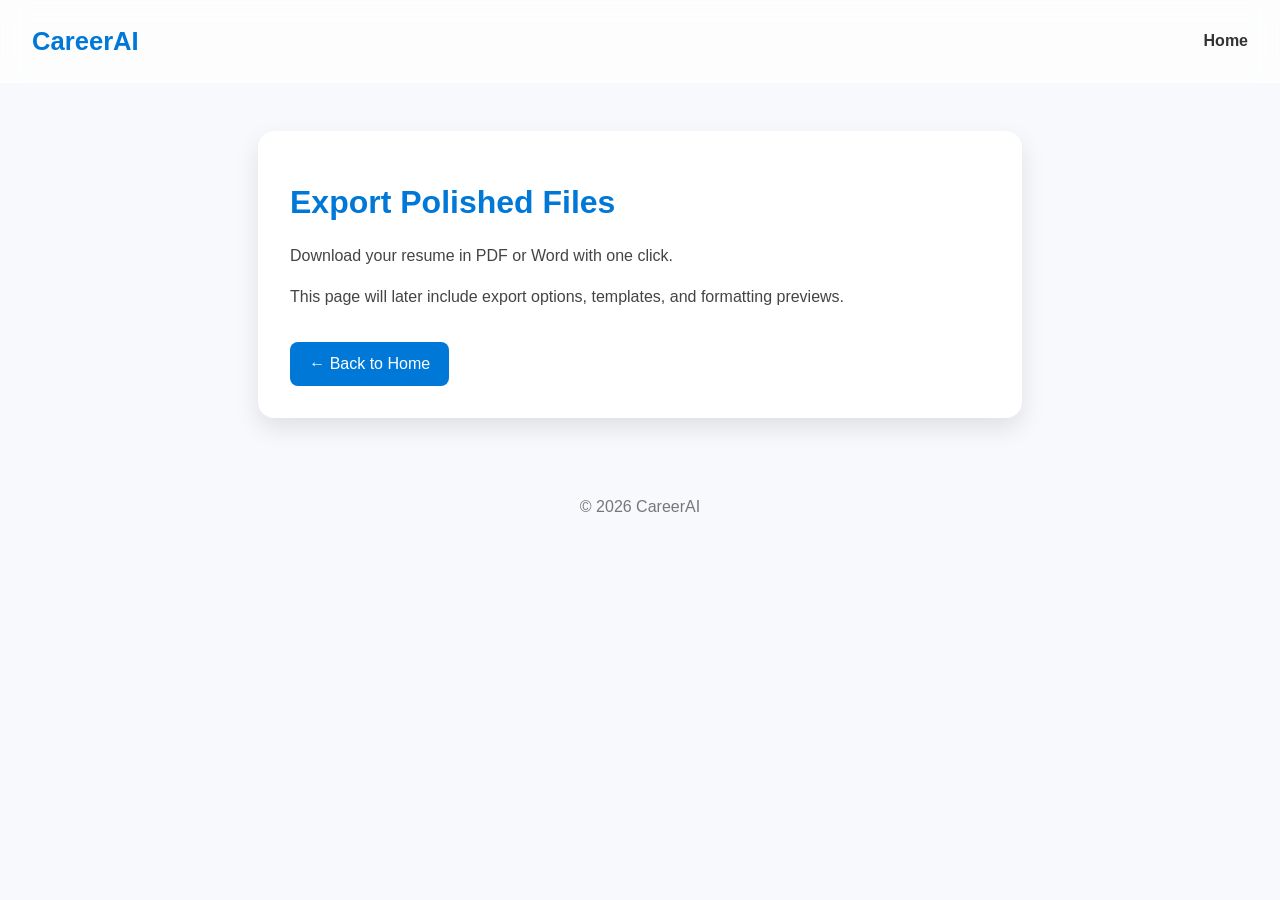
<file: export.html>
<!DOCTYPE html>
<html lang="en">
<head>
<meta charset="UTF-8">
<meta name="viewport" content="width=device-width, initial-scale=1.0">
<title>Export Polished Files – CareerAI</title>

<style>
body { font-family: Inter, sans-serif; margin:0; background:#f7f9fc; }
.navbar { position:sticky; top:0; padding:1rem 2rem; display:flex; justify-content:space-between; align-items:center; backdrop-filter:blur(12px); background:rgba(255,255,255,0.7); border-bottom:1px solid rgba(255,255,255,0.3); }
.logo { font-size:1.6rem; font-weight:700; color:#0078d7; }
.nav-links ul { list-style:none; display:flex; gap:1.5rem; }
.nav-links ul li a { text-decoration:none; font-weight:600; color:#333; }
.nav-links ul li a:hover { color:#0078d7; }
.container { max-width:700px; margin:3rem auto; background:#fff; padding:2rem; border-radius:16px; box-shadow:0 10px 25px rgba(0,0,0,0.1); }
h1 { color:#0078d7; }
p { color:#444; line-height:1.6; }
.back-btn { display:inline-block; margin-top:1rem; padding:0.8rem 1.2rem; background:#0078d7; color:#fff; text-decoration:none; border-radius:8px; }
footer { text-align:center; padding:2rem; color:#777; }
</style>
</head>

<body>

<header class="navbar">
  <div class="logo">CareerAI</div>
  <nav class="nav-links"><ul><li><a href="index.html">Home</a></li></ul></nav>
</header>

<div class="container">
  <h1>Export Polished Files</h1>
  <p>Download your resume in PDF or Word with one click.</p>
  <p>This page will later include export options, templates, and formatting previews.</p>

  <a class="back-btn" href="index.html">← Back to Home</a>
</div>

<footer>© 2026 CareerAI</footer>

</body>
</html>
</file>
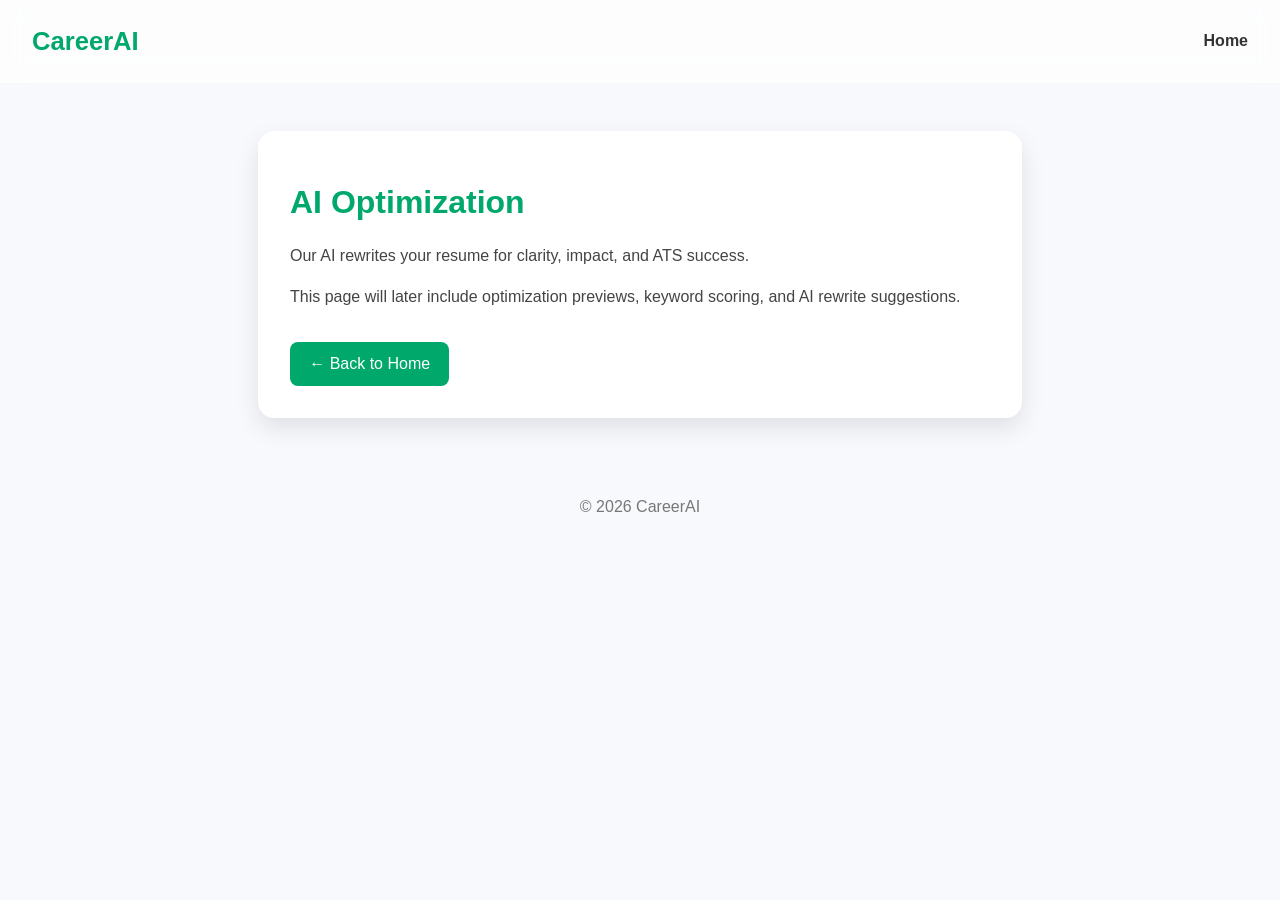
<file: optimize.html>
<!DOCTYPE html>
<html lang="en">
<head>
<meta charset="UTF-8">
<meta name="viewport" content="width=device-width, initial-scale=1.0">
<title>AI Optimization – CareerAI</title>

<style>
body { font-family: Inter, sans-serif; margin: 0; background: #f7f9fc; }
.navbar { position: sticky; top: 0; padding: 1rem 2rem; display:flex; justify-content:space-between; align-items:center; backdrop-filter:blur(12px); background:rgba(255,255,255,0.7); border-bottom:1px solid rgba(255,255,255,0.3); }
.logo { font-size:1.6rem; font-weight:700; color:#00a86b; }
.nav-links ul { list-style:none; display:flex; gap:1.5rem; }
.nav-links ul li a { text-decoration:none; font-weight:600; color:#333; }
.nav-links ul li a:hover { color:#00a86b; }
.container { max-width:700px; margin:3rem auto; background:#fff; padding:2rem; border-radius:16px; box-shadow:0 10px 25px rgba(0,0,0,0.1); }
h1 { color:#00a86b; }
p { color:#444; line-height:1.6; }
.back-btn { display:inline-block; margin-top:1rem; padding:0.8rem 1.2rem; background:#00a86b; color:#fff; text-decoration:none; border-radius:8px; }
footer { text-align:center; padding:2rem; color:#777; }
</style>
</head>

<body>

<header class="navbar">
  <div class="logo">CareerAI</div>
  <nav class="nav-links"><ul><li><a href="index.html">Home</a></li></ul></nav>
</header>

<div class="container">
  <h1>AI Optimization</h1>
  <p>Our AI rewrites your resume for clarity, impact, and ATS success.</p>
  <p>This page will later include optimization previews, keyword scoring, and AI rewrite suggestions.</p>

  <a class="back-btn" href="index.html">← Back to Home</a>
</div>

<footer>© 2026 CareerAI</footer>

</body>
</html>
</file>
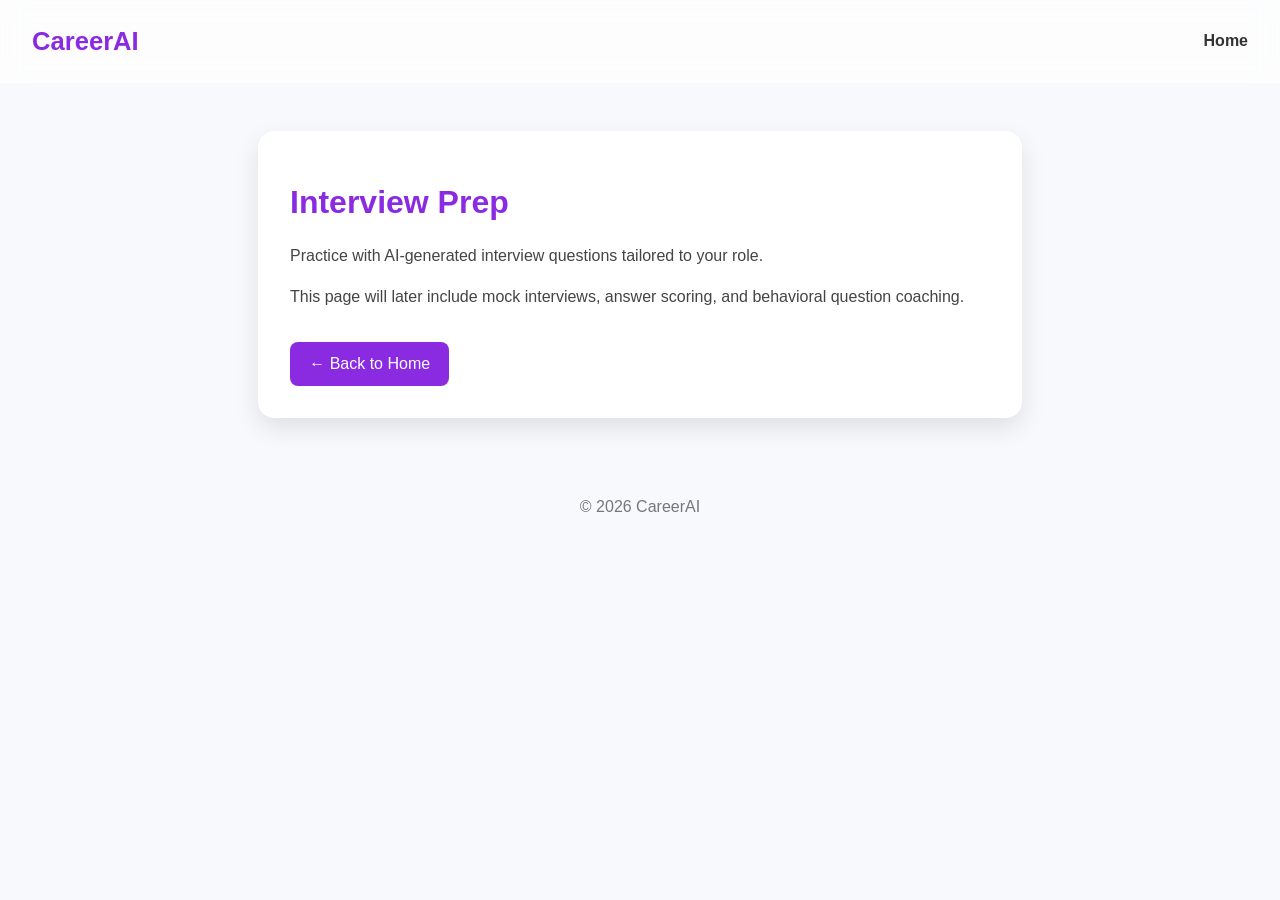
<file: practice.html>
<!DOCTYPE html>
<html lang="en">
<head>
<meta charset="UTF-8">
<meta name="viewport" content="width=device-width, initial-scale=1.0">
<title>Interview Prep – CareerAI</title>

<style>
body { font-family: Inter, sans-serif; margin:0; background:#f7f9fc; }
.navbar { position:sticky; top:0; padding:1rem 2rem; display:flex; justify-content:space-between; align-items:center; backdrop-filter:blur(12px); background:rgba(255,255,255,0.7); border-bottom:1px solid rgba(255,255,255,0.3); }
.logo { font-size:1.6rem; font-weight:700; color:#8a2be2; }
.nav-links ul { list-style:none; display:flex; gap:1.5rem; }
.nav-links ul li a { text-decoration:none; font-weight:600; color:#333; }
.nav-links ul li a:hover { color:#8a2be2; }
.container { max-width:700px; margin:3rem auto; background:#fff; padding:2rem; border-radius:16px; box-shadow:0 10px 25px rgba(0,0,0,0.1); }
h1 { color:#8a2be2; }
p { color:#444; line-height:1.6; }
.back-btn { display:inline-block; margin-top:1rem; padding:0.8rem 1.2rem; background:#8a2be2; color:#fff; text-decoration:none; border-radius:8px; }
footer { text-align:center; padding:2rem; color:#777; }
</style>
</head>

<body>

<header class="navbar">
  <div class="logo">CareerAI</div>
  <nav class="nav-links"><ul><li><a href="index.html">Home</a></li></ul></nav>
</header>

<div class="container">
  <h1>Interview Prep</h1>
  <p>Practice with AI‑generated interview questions tailored to your role.</p>
  <p>This page will later include mock interviews, answer scoring, and behavioral question coaching.</p>

  <a class="back-btn" href="index.html">← Back to Home</a>
</div>

<footer>© 2026 CareerAI</footer>

</body>
</html>
</file>
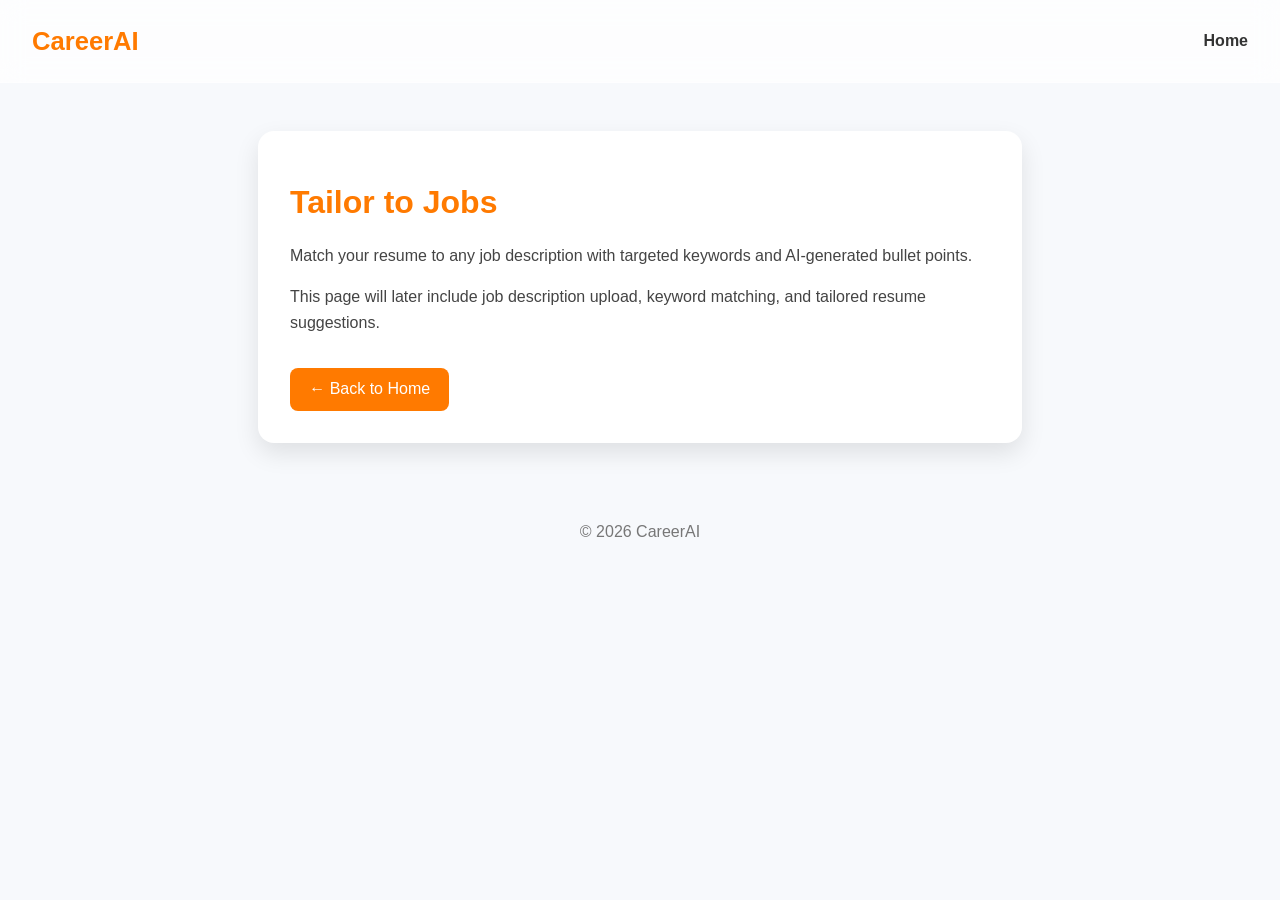
<file: tailor.html>
<!DOCTYPE html>
<html lang="en">
<head>
<meta charset="UTF-8">
<meta name="viewport" content="width=device-width, initial-scale=1.0">
<title>Tailor to Jobs – CareerAI</title>

<style>
body { font-family: Inter, sans-serif; margin: 0; background:#f7f9fc; }
.navbar { position:sticky; top:0; padding:1rem 2rem; display:flex; justify-content:space-between; align-items:center; backdrop-filter:blur(12px); background:rgba(255,255,255,0.7); border-bottom:1px solid rgba(255,255,255,0.3); }
.logo { font-size:1.6rem; font-weight:700; color:#ff7a00; }
.nav-links ul { list-style:none; display:flex; gap:1.5rem; }
.nav-links ul li a { text-decoration:none; font-weight:600; color:#333; }
.nav-links ul li a:hover { color:#ff7a00; }
.container { max-width:700px; margin:3rem auto; background:#fff; padding:2rem; border-radius:16px; box-shadow:0 10px 25px rgba(0,0,0,0.1); }
h1 { color:#ff7a00; }
p { color:#444; line-height:1.6; }
.back-btn { display:inline-block; margin-top:1rem; padding:0.8rem 1.2rem; background:#ff7a00; color:#fff; text-decoration:none; border-radius:8px; }
footer { text-align:center; padding:2rem; color:#777; }
</style>
</head>

<body>

<header class="navbar">
  <div class="logo">CareerAI</div>
  <nav class="nav-links"><ul><li><a href="index.html">Home</a></li></ul></nav>
</header>

<div class="container">
  <h1>Tailor to Jobs</h1>
  <p>Match your resume to any job description with targeted keywords and AI‑generated bullet points.</p>
  <p>This page will later include job description upload, keyword matching, and tailored resume suggestions.</p>

  <a class="back-btn" href="index.html">← Back to Home</a>
</div>

<footer>© 2026 CareerAI</footer>

</body>
</html>
</file>
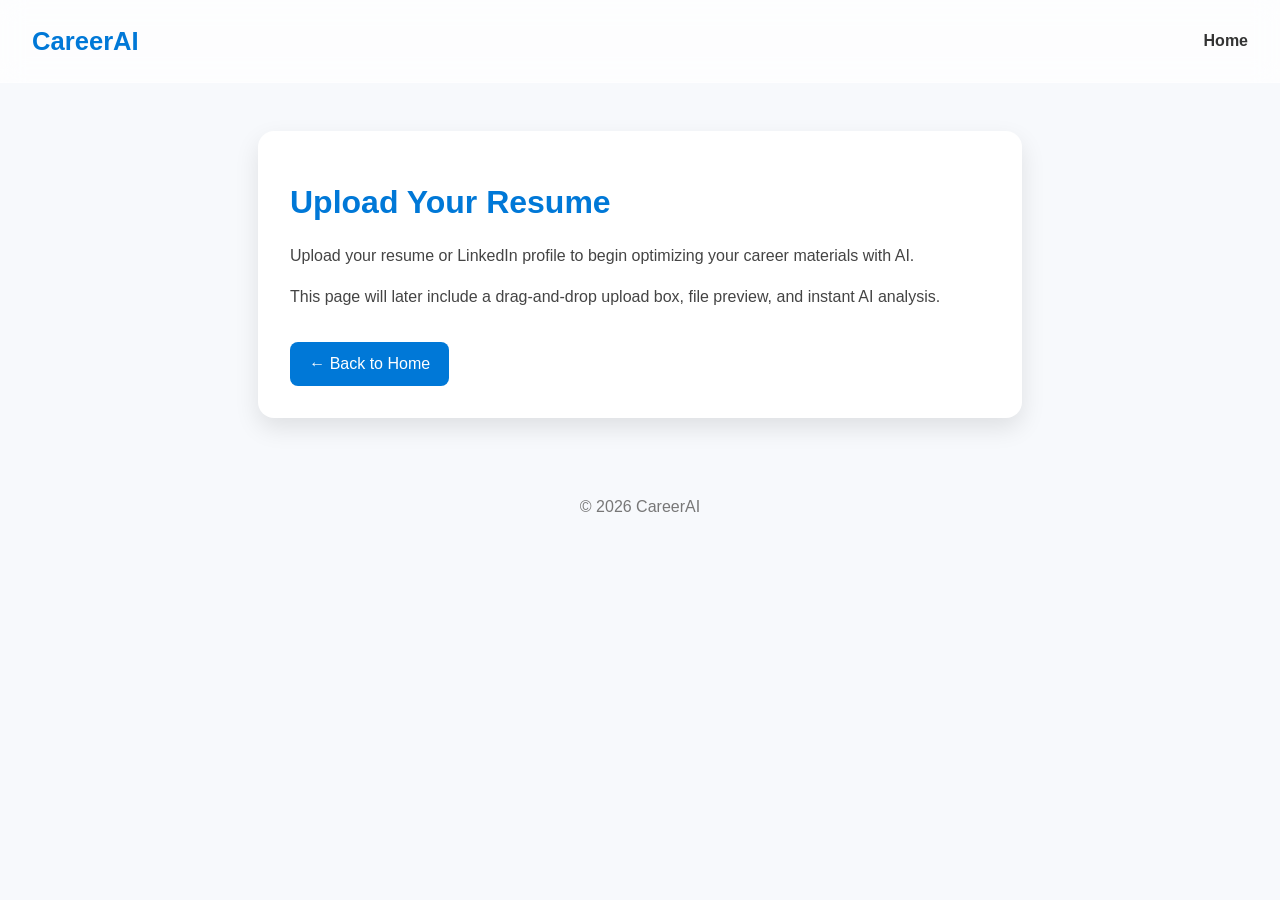
<file: upload.html>
<!DOCTYPE html>
<html lang="en">
<head>
<meta charset="UTF-8">
<meta name="viewport" content="width=device-width, initial-scale=1.0">
<title>Upload Your Resume – CareerAI</title>

<style>
body {
  font-family: Inter, sans-serif;
  margin: 0;
  background: #f7f9fc;
}

/* NAVBAR */
.navbar {
  position: sticky;
  top: 0;
  padding: 1rem 2rem;
  display: flex;
  justify-content: space-between;
  align-items: center;
  backdrop-filter: blur(12px);
  background: rgba(255,255,255,0.7);
  border-bottom: 1px solid rgba(255,255,255,0.3);
}
.logo {
  font-size: 1.6rem;
  font-weight: 700;
  color: #0078d7;
}
.nav-links ul {
  list-style: none;
  display: flex;
  gap: 1.5rem;
}
.nav-links ul li a {
  text-decoration: none;
  font-weight: 600;
  color: #333;
}
.nav-links ul li a:hover {
  color: #0078d7;
}

/* PAGE CONTENT */
.container {
  max-width: 700px;
  margin: 3rem auto;
  background: #fff;
  padding: 2rem;
  border-radius: 16px;
  box-shadow: 0 10px 25px rgba(0,0,0,0.1);
}
h1 {
  color: #0078d7;
}
p {
  color: #444;
  line-height: 1.6;
}
.back-btn {
  display: inline-block;
  margin-top: 1rem;
  padding: 0.8rem 1.2rem;
  background: #0078d7;
  color: #fff;
  text-decoration: none;
  border-radius: 8px;
}

/* FOOTER */
footer {
  text-align: center;
  padding: 2rem;
  color: #777;
}
</style>
</head>

<body>

<header class="navbar">
  <div class="logo">CareerAI</div>
  <nav class="nav-links">
    <ul>
      <li><a href="index.html">Home</a></li>
    </ul>
  </nav>
</header>

<div class="container">
  <h1>Upload Your Resume</h1>
  <p>Upload your resume or LinkedIn profile to begin optimizing your career materials with AI.</p>
  <p>This page will later include a drag‑and‑drop upload box, file preview, and instant AI analysis.</p>

  <a class="back-btn" href="index.html">← Back to Home</a>
</div>

<footer>© 2026 CareerAI</footer>

</body>
</html>
</file>
